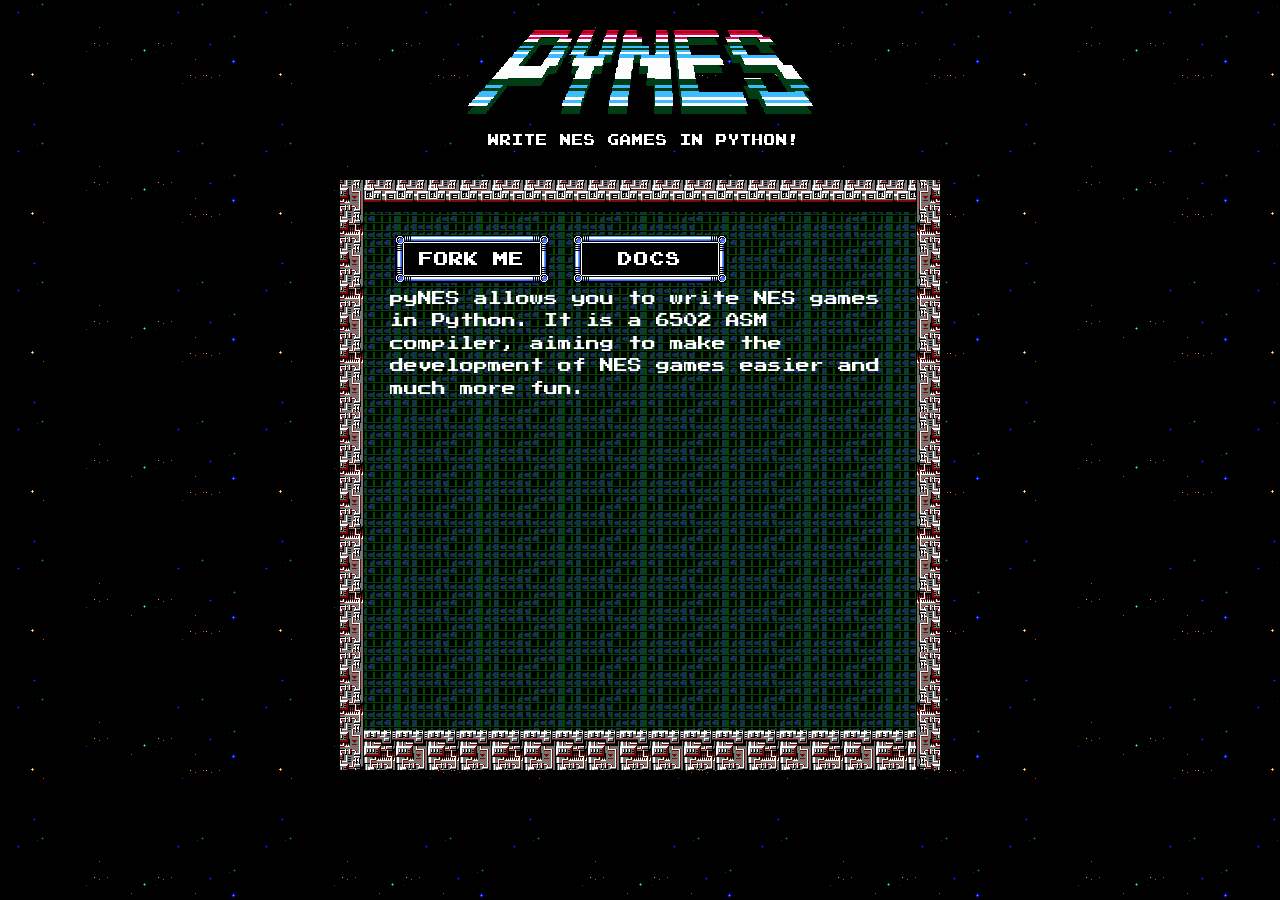
<file: index.html>
<!DOCTYPE html>
<!--[if lt IE 7]> <html class="no-js lt-ie9 lt-ie8 lt-ie7" lang="en"> <![endif]-->
<!--[if IE 7]>    <html class="no-js lt-ie9 lt-ie8" lang="en"> <![endif]-->
<!--[if IE 8]>    <html class="no-js lt-ie9" lang="en"> <![endif]-->
<!--[if gt IE 8]><!--> <html class="no-js" lang="en"> <!--<![endif]-->
<head>
  <meta charset="utf-8" />
  <meta name="viewport" content="width=device-width" />
  <title>pyNES | Write NES games in Python</title>
  <link rel="stylesheet" href="css/foundation.css">
  <link rel="stylesheet" href="css/style.css">
  <!-- IE Fix for HTML5 Tags -->
  <!--[if lt IE 9]>
    <script src="http://html5shiv.googlecode.com/svn/trunk/html5.js"></script>
  <![endif]-->
</head>
<body>
  <div class="row">
    <div class="twelve columns">
      <div class="row">
        <div class="nine columns centered">
          <h1 class="logo">pyNES Write NES games in Python</h1>

          <div class="box">
            <!-- TODO <a href="https://github.com/gutomaia/pyNES/archive/master.zip"><img src="img/download.png" class="button" alt="Download pyNES" /></a> -->
            <a href="https://github.com/gutomaia/pyNES"><img src="img/fork.png" class="button" alt="Fork pyNES on Github" /></a>
            <a href="http://pynes.readthedocs.org/en/0.1.x/"><img src="img/docs.png" class="button" alt="View pyNES documentation" /></a>
            <p>
                pyNES allows you to write NES games in Python. It is a 6502 ASM compiler, aiming to make the development of NES games easier and much more fun.
            </p>
            <iframe width="500" height="281" src="http://www.youtube.com/embed/Y-o3pJEhwD4?rel=0" frameborder="0" allowfullscreen></iframe>
          </div>
        </div>
      </div>
    </div>
  </div>
  <script type="text/javascript">
      var _gaq = _gaq || [];
      _gaq.push(['_setAccount', 'UA-32666248-1']);
      _gaq.push(['_trackPageview']);

      (function() {
        var ga = document.createElement('script'); ga.type = 'text/javascript'; ga.async = true;
        ga.src = ('https:' == document.location.protocol ? 'https://ssl' : 'http://www') + '.google-analytics.com/ga.js';
        var s = document.getElementsByTagName('script')[0]; s.parentNode.insertBefore(ga, s);
      })();
  </script>
</body>
</html>
</file>
<file: css/style.css>
@import url(https://fonts.googleapis.com/css?family=Press+Start+2P);

body {
    background: #000 url('../img/stars.png') repeat;
    font-family: 'Press Start 2P', cursive;
}

.logo {
    width: 346px;
    height: 120px;
    background: url('../img/logov.png') no-repeat;
    margin: 30px auto;
    text-indent: -9999px;
}

.box {
    background: #000 url('../img/box.png') no-repeat;
    width: 600px;
    height: 590px;
    margin: 0 auto;
    padding: 50px;
}

.button {
    width: 154px;
    height: 48px;
    margin: 5px;
}

.introtext {
    width: 488px;
    height: 94px;
    margin: 15px 0 25px 0;
}
</file>
